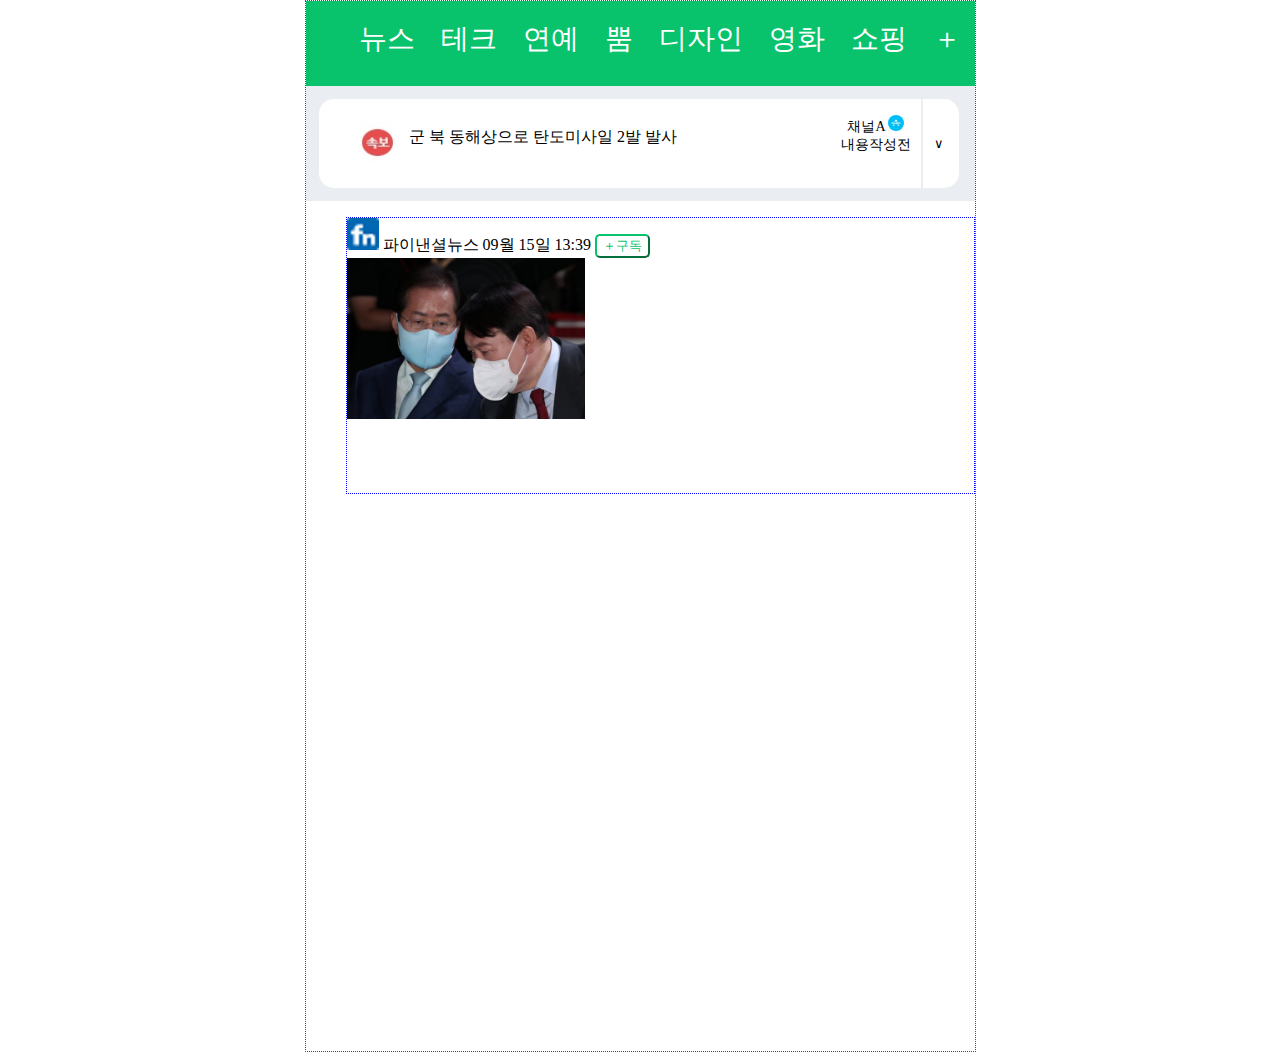
<file: 003.News/index.html>
<!DOCTYPE html>
<html lang="en">

<head>
    <meta charset="UTF-8">
    <meta http-equiv="X-UA-Compatible" content="IE=edge">
    <meta name="viewport" content="width=device-width, initial-scale=1.0">
    <link rel="stylesheet" href="./css/main.css">
    <title>Naver News</title>

</head>

<body>
    <div class="gnb">
        <nav id="topmenu">
            <!-- h85px w669px  -->
            <ul>
                <li><a class="menulink" href="">뉴스</a></li>
                <li><a class="menulink" href="">테크</a></li>
                <li><a class="menulink" href="">연예</a></li>
                <li><a class="menulink" href="">뿜</a></li>
                <li><a class="menulink" href="">디자인</a></li>
                <li><a class="menulink" href="">영화</a></li>
                <li><a class="menulink" href="">쇼핑</a></li>
                <li><a class="menulink" href="">＋</a></li>
            </ul>
        </nav>
    </div>
    <div class="BrNews">
        <div class="Snews">
            <ul>
                    <li a class="BrImg"><img class="logo" src="./images/s1_1.jpg" alt="속보 이미지"></li>
                    <li> <br> 군 북 동해상으로 탄도미사일 2발 발사</li>
                    <li> <br>  채널A <img class="cha" src="./images/cha1_1.jpg" alt="채널A로고"> 
                        <br> 
                        내용작성전</li>
            
                    <li>
                        <button class="btn"><a href="#">∨</a></button>
                    </li>
            </ul>
        </div>

    </div>
    <div class="main">
        <ul>
            <div class="a1">
                <li class="MTop">
                    <img src="./images/a1_1.png" alt="파이낸셜로고">
                    <span>파이낸셜뉴스</span>
                    <span>09월 15일 13:39</span>
                    <button>＋구독</button>
                </li>
                <li class="MBot">
                    <img src="./images/a1_2.jpg" alt="파이낸셜사진">
                
                </li>
            </div>
            <li class="MTop">
                

            </li>
            <li class="MBot">

            </li>
            <li class="MTop">

            </li>
            <li class="MBot">

            </li>
        </ul>

    </div>
</body>

</html>
</file>
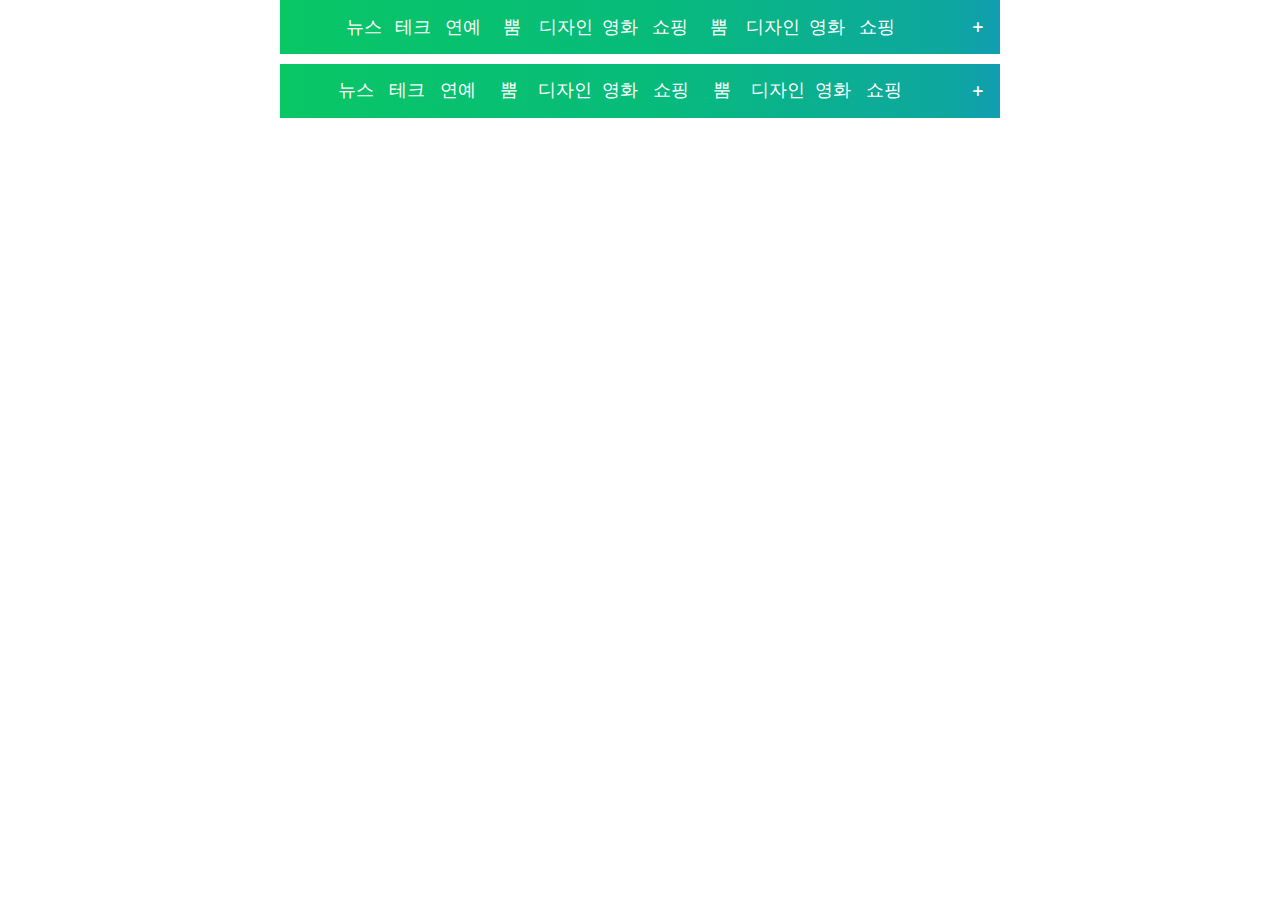
<file: 003.News/sky.html>
<!DOCTYPE html>
<!-- <html lang="en">  한글로 변경-->
<html lang="ko">

<head>
    <meta charset="UTF-8">
    <!-- 파비콘 추가 -->
    <link rel="shortcut icon" href="favicon.png">


    <meta http-equiv="X-UA-Compatible" content="IE=edge">

    <meta name="viewport" content="width=device-width, initial-scale=1.0">
    <!--  og:이미지 추가 주로 카카오톡에서 뜨는 이미지 -->
    <meta property="og:image" content="og_img.jpg">
    
    <!-- 폰트추가 -->
    <link href='./css/SpoqaHanSansNeo.css' rel='stylesheet' type='text/css'>
    
    <!-- 리셋 추가 -->
    <link href='./css/reset.css' rel='stylesheet' type='text/css'>
    <!-- 아이오닉 아이콘폰트 추가 2.0버전 스크립트 없는 버전 -->
    <link href='./css/ionicons.css' rel='stylesheet' type='text/css'>
    
    
    <link rel="stylesheet" href="./css/style.css">
    <title>Naver News</title>

</head>

<body>
    <!-- main_wrap 페이지별 클래스 분기 -->
    <div class="main_wrap">
        <!-- gnb type_01 ie8고려 보통의 모바일에서 쓰지 않는다.
        모바일 브라우저는 대부분 모던 브라우저로 css3를 거의 지원하기 때문-->
        <div class="gnb type_01">
            <!-- nav 와 같은 html5 태그는  ie8에서 사용하려면 별도의 플러그인이
            필요하므로 안쓰는게 좋다.-->
            <div class="nav" id="topmenu">
                <!-- 상대위치를 주어서 .btn_more의  절대위치 고정 -->
                <!-- 스크롤 가능해야함 overflow-->
                <ul class="list_menu">
                    <li><a class="menu" href="">뉴스</a></li>
                    <li><a class="menu" href="">테크</a></li>
                    <li><a class="menu" href="">연예</a></li>
                    <li><a class="menu" href="">뿜</a></li>
                    <li><a class="menu" href="">디자인</a></li>
                    <li><a class="menu" href="">영화</a></li>
                    <li><a class="menu" href="">쇼핑</a></li>
                    <li><a class="menu" href="">뿜</a></li>
                    <li><a class="menu" href="">디자인</a></li>
                    <li><a class="menu" href="">영화</a></li>
                    <li><a class="menu" href="">쇼핑</a></li>
                    <!-- <li><a class="menulink" href="">＋</a></li> 
                    레이아웃을 파악하면 외부로 빼야 함-->
                </ul>
                <!-- 버튼위치 고정 -->
                <button class="btn_more">
                    <!--  -->
                    <i class="ion-plus-round"></i>
                    <!-- ir  접근성을 위해 문자를 이미지로 대체할때 
                      텍스트값을 넣어주는 방법 -->
                    <span class="ir">더보기</span>
                </button>
            </div>
        </div>
        <!--// gnb type_01-->

        <!-- gnb type_02 flex 레이아웃-->
        <!-- mt10은 마진이나 패딩을 강제로 넣는 방식으로 헬퍼css라고 부른다. 부트스트랩이나 벌마 ,뷰티파이같은 프레임워크에도 쓰는 보편적 방식이지만 호불호 갈림 -->
        <div class="gnb type_02 mt10">
            <nav class="nav" id="topmenu">
                <!-- 상대위치를 주어서 .btn_more의  절대위치 고정 -->
                <!-- 스크롤 가능해야함 overflow-->
                <ul class="list_menu">
                    <li><a class="menu" href="">뉴스</a></li>
                    <li><a class="menu" href="">테크</a></li>
                    <li><a class="menu" href="">연예</a></li>
                    <li><a class="menu" href="">뿜</a></li>
                    <li><a class="menu" href="">디자인</a></li>
                    <li><a class="menu" href="">영화</a></li>
                    <li><a class="menu" href="">쇼핑</a></li>
                    <li><a class="menu" href="">뿜</a></li>
                    <li><a class="menu" href="">디자인</a></li>
                    <li><a class="menu" href="">영화</a></li>
                    <li><a class="menu" href="">쇼핑</a></li>
                    <!-- <li><a class="menulink" href="">＋</a></li> 
                    레이아웃을 파악하면 외부로 빼야 함-->
                </ul>
                <!-- 버튼위치 고정 -->
                <button class="btn_more">
                    <!--ionic icon  -->
                    <i class="ion-plus-round"></i>
                    <!-- ir  접근성을 위해 문자를 이미지로 대체할때 
                      텍스트값을 넣어주는 방법 -->
                    <span class="ir">더보기</span>
                </button>
            </nav>
        </div>
        <!--// gnb type_02 -->
        <div class="content" style="display: none;">


            <div class=" BrNews " ">
            <div class="Snews ">
                <ul>
                    <!-- <li> <br> 군 북 동해상으로 탄도미사일 2발 발사</li> 
                br  삭제-->
                    <li a class="BrImg "><img class="logo " src="./images/s1_1.jpg " alt="속보 이미지 "></li>
                    <li> 군 북 동해상으로 탄도미사일 2발 발사</li>
                    <li>채널A <img class="cha " src="./images/cha1_1.jpg " alt="채널A로고 "> 내용작성전
                    </li>
                    <li>
                        <!-- <button class="btn "><a href="# ">∨</a></button> 버튼 이나 링크,인풋 처럼 액션이 취하는 곳은 독립적으로 .... 하위로 넣을수 없음 -->
                        <button class="btn "><a href="# ">∨</a></button>
                    </li>
                </ul>
            </div>
        </div>
        <!-- 향후 잡아줄게 -->
        <div class="main ">
            <ul>
                <div class="a1 ">
                    <li class="MTop ">
                        <img src="./images/a1_1.png " alt="파이낸셜로고 ">
                        <span>파이낸셜뉴스</span>
                        <span>09월 15일 13:39</span>
                        <button>＋구독</button>
                    </li>
                    <li class="MBot ">
                        <img src="./images/a1_2.jpg " alt="파이낸셜사진 ">

                    </li>
                </div>
                <li class="MTop ">


                </li>
                <li class="MBot ">

                </li>
                <li class="MTop ">

                </li>
                <li class="MBot ">

                </li>
            </ul>

        </div>

        </div>
    </div>
    <!--// main_wrap 페이지별 클래스 분기 -->

</body>

</html>
</file>
<file: 003.News/css/main.css>
@charset "utf-8";

h1 {
    color: saddlebrown;
}

body {
    width: 669px;
    height: 1050px;
    margin: 0 auto;
    padding: 0;
    border: 1px dotted red;
}

#topmenu {
    width: 669px;
    height: 85px;
    margin: 0 auto;
    margin-top: -16px;
    padding: 0;
    background-color: rgb(8, 195, 108);
}

#topmenu ul li {
    list-style: none;
    float: left;
    color: white;
    background-color: rgb(8, 195, 108);
    text-align: center;
    vertical-align: middle;
    margin: 13px;
    margin-top: 19px;
}

#topmenu .menulink {
    text-decoration: none;
    color: white;
    display: block;
    font-size: 28px;
    width: auto;
}

.BrNews {
    position: relative;
    background-color: rgb(234, 237, 242);
    height: 115px;
}

.Snews {
    position: absolute;
    top: 11%;
    left: 2%;
    height: 89px;
    width: 640px;
    background-color: #fff;
    margin: 0;
    border-radius: 15px;

}

.BrNews ul li {
    list-style: none;
    float: left;
    background-color: #fff;
}

.BrNews ul li:first-child {
    margin-top: 7px;
}

.BrNews ul li:nth-child(2) {
    position: absolute;
    left: 90px;
    top: 10px;

}

.BrNews ul li:nth-child(3) {
    position: absolute;
    top: 0px;
    right: 36px;
    text-align: center;
    padding-right: 10px;
    font-size: 14px;
    border-right: 2px solid rgb(234, 237, 242);
    height: 89px;
}

.cha {
    width: 16px;
    border-radius: 50%;
}

.btn {
    position: absolute;
    top: 0;
    right: 9px;
    height: 89px;
    background: none;
    text-decoration: none;
    border: 0;
}

.btn a {
    text-decoration: none;
    color: black;
}

.logo {
    width: 40px;
}

.main ul li {
    list-style: none;
}

.a1{
    position: relative;
    height: 275px;
    border: 1px dotted blue;
}

.Mtop{
    float: left;
}

.MTop button{
text-align: center;
background: none;
border-color: rgb(8, 195, 108);
border-radius: 5px;
color : rgb(8, 195, 108);
}

.MBot img{
    width:238px;
    height: 161px;
}
</file>
<file: 003.News/css/SpoqaHanSansNeo.css>
/**
 * Copyright (c) 2015 Spoqa, Inc.
 *
 * Permission is hereby granted, free of charge, to any person obtaining
 * a copy of this software and associated documentation files (the
 * "Software"), to deal in the Software without restriction, including
 * without limitation the rights to use, copy, modify, merge, publish,
 * distribute, sublicense, and/or sell copies of the Software, and to
 * permit persons to whom the Software is furnished to do so, subject to
 * the following conditions:
 *
 * The above copyright notice and this permission notice shall be
 * included in all copies or substantial portions of the Software.
 *
 * THE SOFTWARE IS PROVIDED "AS IS", WITHOUT WARRANTY OF ANY KIND,
 * EXPRESS OR IMPLIED, INCLUDING BUT NOT LIMITED TO THE WARRANTIES OF
 * MERCHANTABILITY, FITNESS FOR A PARTICULAR PURPOSE AND
 * NONINFRINGEMENT. IN NO EVENT SHALL THE AUTHORS OR COPYRIGHT HOLDERS BE
 * LIABLE FOR ANY CLAIM, DAMAGES OR OTHER LIABILITY, WHETHER IN AN ACTION
 * OF CONTRACT, TORT OR OTHERWISE, ARISING FROM, OUT OF OR IN CONNECTION
 * WITH THE SOFTWARE OR THE USE OR OTHER DEALINGS IN THE SOFTWARE.
 */

@font-face {
    font-family: 'Spoqa Han Sans Neo';
    font-weight: 700;
    src: local('Spoqa Han Sans Neo Bold'),
    url('../fonts/SpoqaHanSansNeo/SpoqaHanSansNeo-Bold.woff2') format('woff2'),
    url('../fonts/SpoqaHanSansNeo/SpoqaHanSansNeo-Bold.woff') format('woff'),
    url('../fonts/SpoqaHanSansNeo/SpoqaHanSansNeo-Bold.ttf') format('truetype');
}


@font-face {
    font-family: 'Spoqa Han Sans Neo';
    font-weight: 500;
    src: local('Spoqa Han Sans Neo Medium'),
    url('../fonts/SpoqaHanSansNeo/SpoqaHanSansNeo-Medium.woff2') format('woff2'),
    url('../fonts/SpoqaHanSansNeo/SpoqaHanSansNeo-Medium.woff') format('woff'),
    url('../fonts/SpoqaHanSansNeo/SpoqaHanSansNeo-Medium.ttf') format('truetype');
}

@font-face {
    font-family: 'Spoqa Han Sans Neo';
    font-weight: 400;
    src: local('Spoqa Han Sans Neo Regular'),
    url('../fonts/SpoqaHanSansNeo/SpoqaHanSansNeo-Regular.woff2') format('woff2'),
    url('../fonts/SpoqaHanSansNeo/SpoqaHanSansNeo-Regular.woff') format('woff'),
    url('../fonts/SpoqaHanSansNeo/SpoqaHanSansNeo-Regular.ttf') format('truetype');
}

@font-face {
    font-family: 'Spoqa Han Sans Neo';
    font-weight: 300;
    src: local('Spoqa Han Sans Neo Light'),
    url('../fonts/SpoqaHanSansNeo/SpoqaHanSansNeo-Light.woff2') format('woff2'),
    url('../fonts/SpoqaHanSansNeo/SpoqaHanSansNeo-Light.woff') format('woff'),
    url('../fonts/SpoqaHanSansNeo/SpoqaHanSansNeo-Light.ttf') format('truetype');
}

@font-face {
    font-family: 'Spoqa Han Sans Neo';
    font-weight: 100;
    src: local('Spoqa Han Sans Neo Thin'),
    url('../fonts/SpoqaHanSansNeo/SpoqaHanSansNeo-Thin.woff2') format('woff2'),
    url('../fonts/SpoqaHanSansNeo/SpoqaHanSansNeo-Thin.woff') format('woff'),
    url('../fonts/SpoqaHanSansNeo/SpoqaHanSansNeo-Thin.ttf') format('truetype');
}
</file>
<file: 003.News/css/style.css>
@charset "utf-8";

.main_wrap {
    display: block;
    max-width: 720px;
    margin: 0 auto;
}

.gnb.type_01 {
    /* css폴백 
    -하위 호환이 먼저 먹게 하고 그위에 모던브라우저 속성을 
    넣으면 모던 브라우저에서 로드시 폴백값은 표현되지 않음
    구형 브라우저에서는 모던브라우저 속성이 무시되므로 먼저 기록한
    색상값 #07bb7b 가 적용됨 */
    background: #07bb7b;
    background: linear-gradient(to right, #09c665 0, #07bb7b 52%, #0fa3a6 100%);
    background-size: 100%;
    color: #fff;
}
.gnb.type_01 .nav {
    display: inline-block;
    width: 100%;
    height: 54px;
    white-space: nowrap;
    vertical-align: top;
    position: relative;
}
.gnb.type_01 .nav .list_menu {
    display: block;
    line-height: 54px;
    width: 100%;
    text-align: center;
    font-size: 18px;
    font-weight: 500;
    font-family: 맑은고딕;
    overflow-y: hidden;
    overflow-x: auto;
    padding: 0 60px 0 20px;
    box-sizing: border-box;
}
.gnb.type_01 .nav .list_menu li {
    display: inline-block;
}

.gnb.type_01 .nav .list_menu li .menu {
    height: 100%;
}
.gnb.type_01 .nav .btn_more {
    display: inline-block;
    line-height: 54px;
    height: 54px;
    vertical-align: top;
    background: #119eb1;
    background: linear-gradient(to left, #119eb1 0, #0fa3a6 34px, rgba(15, 163, 166, 0) 100%);
    position: absolute;
    top: 0;
    right: 0;
    overflow: hidden;
}





.gnb.type_02 {
    /* css폴백 
    -하위 호환이 먼저 먹게 하고 그위에 모던브라우저 속성을 
    넣으면 모던 브라우저에서 로드시 폴백값은 표현되지 않음
    구형 브라우저에서는 모던브라우저 속성이 무시되므로 먼저 기록한
    색상값 #07bb7b 가 적용됨 */
    background: #07bb7b;
    background: linear-gradient(to right, #09c665 0, #07bb7b 52%, #0fa3a6 100%);
    background-size: 100%;
    color: #fff;
}
.gnb.type_02 .nav {
    height: 54px;
    position: relative;
}
.gnb.type_02 .nav .list_menu {
    display: flex;
    width: calc(100% - 34px);
    text-align: center;
    font-size: 18px;
    font-weight: 500;
    font-family: 맑은고딕;
    overflow-y: hidden;
    overflow-x: auto;
    box-sizing: border-box;
    padding: 0px 20px 0 20px;
    justify-content: flex-start;
    align-items: center;
    height: 52px;
}

ul.list_menu {}
.gnb.type_02 .nav .list_menu li {
    display: flex;
    align-items: center;
    flex-direction: row;
    text-align: center;
}

.gnb.type_02 .nav .list_menu li .menu {
    height: 100%;
    display: flex;
    align-items: center;
    justify-content: center;
    padding-right: 6px;
}
.gnb.type_02 .nav .btn_more {
    display: block;
    line-height: 54px;
    height: 54px;
    background: linear-gradient(to left, #119eb1 0, #0fa3a6 34px, rgba(15, 163, 166, 0) 100%);
    position: absolute;
    top: 0;
    right: 0;
    overflow: hidden;
    width: 45px;
}

@media screen and (min-width: 720px) {
    .gnb.type_02 .nav .list_menu {
        justify-content: center;
    }
}
</file>
